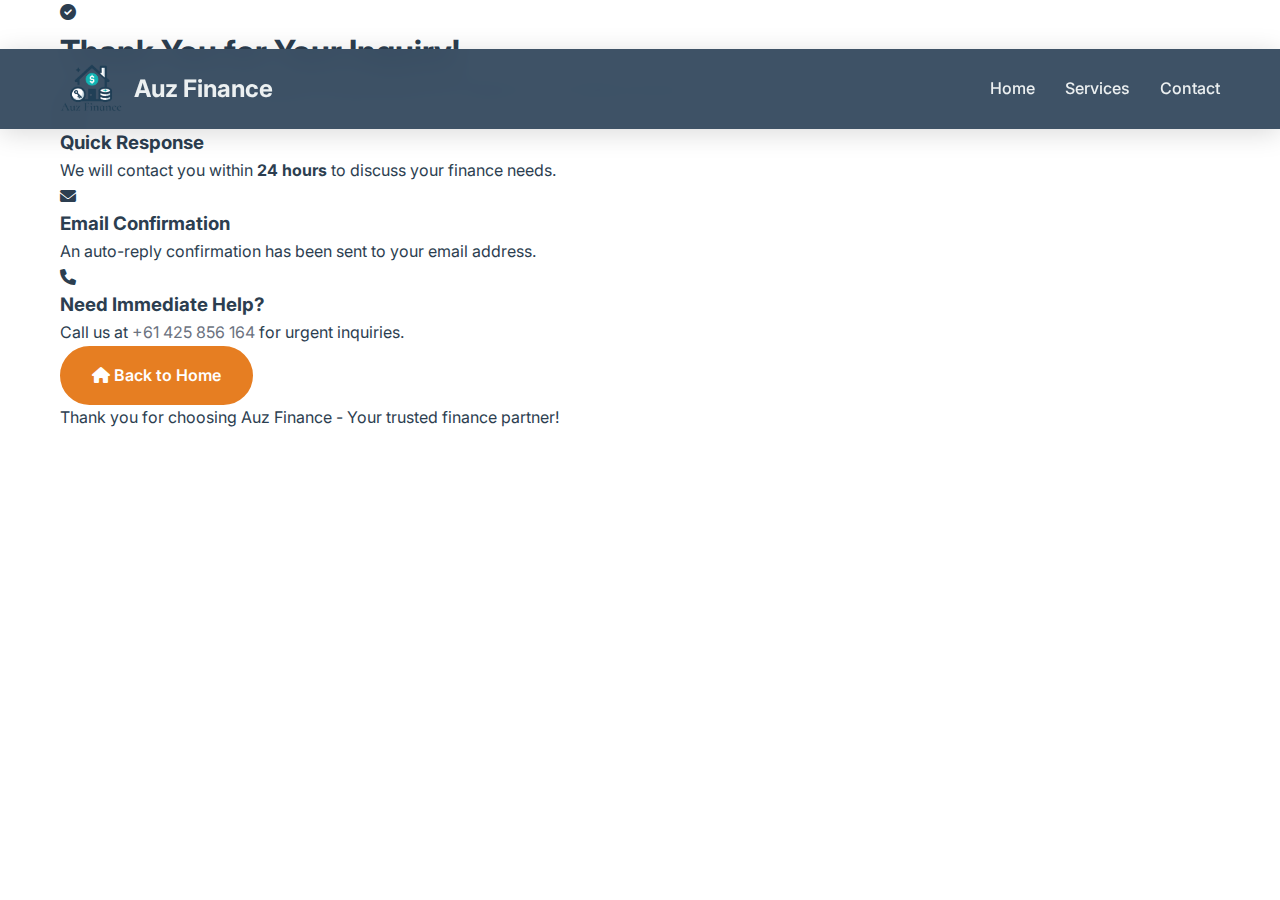
<file: success.html>
<!DOCTYPE html>
<html lang="en">
<head>
    <meta charset="UTF-8">
    <meta name="viewport" content="width=device-width, initial-scale=1.0">
    <title>Thank You - Auz Finance</title>
    <link rel="icon" href="final-logo-normal.png" type="image/png">
    <link rel="stylesheet" href="styles.css">
    <link href="https://fonts.googleapis.com/css2?family=Inter:wght@300;400;500;600;700&display=swap" rel="stylesheet">
    <link rel="stylesheet" href="https://cdnjs.cloudflare.com/ajax/libs/font-awesome/6.0.0/css/all.min.css">
    
    <!-- Google Analytics -->
    <script async src="https://www.googletagmanager.com/gtag/js?id=G-QE9RG0605S"></script>
    <script>
        window.dataLayer = window.dataLayer || [];
        function gtag(){dataLayer.push(arguments);}
        gtag('js', new Date());
        gtag('config', 'G-QE9RG0605S');
    </script>
</head>
<body>
    <!-- Navigation -->
    <nav class="navbar">
        <div class="container">
            <div class="nav-content">
                <div class="logo">
                    <img src="final-logo-normal.png" alt="Auz Finance Logo">
                    <span class="logo-text">Auz Finance</span>
                </div>
                <ul class="nav-menu">
                    <li><a href="index.html#home" class="nav-link">Home</a></li>
                    <li><a href="index.html#services" class="nav-link">Services</a></li>
                    <li><a href="index.html#contact" class="nav-link">Contact</a></li>
                </ul>
            </div>
        </div>
    </nav>

    <!-- Success Section -->
    <section class="success-page">
        <div class="container">
            <div class="success-content">
                <div class="success-icon">
                    <i class="fas fa-check-circle"></i>
                </div>
                <h1>Thank You for Your Inquiry!</h1>
                <p class="success-message">
                    We have received your message and appreciate your interest in Auz Finance services.
                </p>
                
                <div class="success-details">
                    <div class="detail-item">
                        <i class="fas fa-clock"></i>
                        <div>
                            <h3>Quick Response</h3>
                            <p>We will contact you within <strong>24 hours</strong> to discuss your finance needs.</p>
                        </div>
                    </div>
                    
                    <div class="detail-item">
                        <i class="fas fa-envelope"></i>
                        <div>
                            <h3>Email Confirmation</h3>
                            <p>An auto-reply confirmation has been sent to your email address.</p>
                        </div>
                    </div>
                    
                    <div class="detail-item">
                        <i class="fas fa-phone"></i>
                        <div>
                            <h3>Need Immediate Help?</h3>
                            <p>Call us at <a href="tel:+61425856164" class="contact-link">+61 425 856 164</a> for urgent inquiries.</p>
                        </div>
                    </div>
                </div>

                <div class="success-actions">
                    <a href="index.html" class="btn-primary">
                        <i class="fas fa-home"></i>
                        Back to Home
                    </a>
                    <a href="index.html#services" class="btn-secondary">
                        <i class="fas fa-list"></i>
                        View Our Services
                    </a>
                    <a href="https://wa.me/61425856164" target="_blank" class="btn-secondary">
                        <i class="fab fa-whatsapp"></i>
                        WhatsApp Us
                    </a>
                </div>

                <div class="success-footer">
                    <p>Thank you for choosing Auz Finance - Your trusted finance partner!</p>
                </div>
            </div>
        </div>
    </section>

    <script>
        // Optional: Auto-redirect after 10 seconds
        setTimeout(function() {
            // Uncomment next line if you want auto-redirect
            // window.location.href = 'index.html';
        }, 10000);
    </script>
</body>
</html>
</file>
<file: styles.css>
/* Reset and Base Styles */
* {
    margin: 0;
    padding: 0;
    box-sizing: border-box;
}

:root {
    --bg-primary: #ffffff;
    --bg-secondary: #f8fafc;
    --bg-tertiary: #2c3e50;
    --bg-nav: #34495e;
    --text-primary: #2c3e50;
    --text-secondary: #6b7280;
    --text-light: #ffffff;
    --text-nav: #ecf0f1;
    --accent-primary: #e67e22;
    --accent-hover: #d35400;
    --accent-secondary: #3498db;
    --border-color: #e5e7eb;
    --shadow-light: rgba(0, 0, 0, 0.1);
    --shadow-medium: rgba(0, 0, 0, 0.15);
}

[data-theme="dark"] {
    --bg-primary: #1a202c;
    --bg-secondary: #2d3748;
    --bg-tertiary: #4a5568;
    --bg-nav: #1a202c;
    --text-primary: #f7fafc;
    --text-secondary: #a0aec0;
    --text-light: #ffffff;
    --text-nav: #f7fafc;
    --accent-primary: #ed8936;
    --accent-hover: #dd6b20;
    --accent-secondary: #4299e1;
    --border-color: #4a5568;
    --shadow-light: rgba(0, 0, 0, 0.3);
    --shadow-medium: rgba(0, 0, 0, 0.4);
}

body {
    font-family: 'Inter', -apple-system, BlinkMacSystemFont, 'Segoe UI', Roboto, sans-serif;
    line-height: 1.6;
    color: var(--text-primary);
    background-color: var(--bg-primary);
    overflow-x: hidden;
    transition: all 0.3s ease;
}

.container {
    max-width: 1200px;
    margin: 0 auto;
    padding: 0 20px;
}

/* Top Contact Bar */
.top-bar {
    background: linear-gradient(135deg, var(--bg-tertiary) 0%, var(--bg-nav) 100%);
    color: var(--text-light);
    padding: 8px 0;
    font-size: 13px;
    position: fixed;
    top: 0;
    width: 100%;
    z-index: 1002;
    transition: all 0.3s ease;
    border-bottom: 1px solid rgba(255, 255, 255, 0.1);
}

[data-theme="dark"] .top-bar {
    background: linear-gradient(135deg, #1a202c 0%, #2d3748 100%);
    border-bottom: 1px solid rgba(255, 255, 255, 0.1);
}

.top-bar-content {
    display: flex;
    justify-content: space-between;
    align-items: center;
    gap: 20px;
}

.top-contact-info {
    display: flex;
    gap: 30px;
    align-items: center;
}

.top-social {
    display: flex;
    align-items: center;
    gap: 15px;
}

.top-contact-item {
    display: flex;
    align-items: center;
    gap: 8px;
    color: var(--text-light);
    text-decoration: none;
    transition: color 0.3s ease;
    font-size: 13px;
}

.top-contact-item:hover {
    color: var(--accent-primary);
}

.top-icon-btn {
    display: flex;
    align-items: center;
    justify-content: center;
    width: 32px;
    height: 32px;
    border-radius: 50%;
    text-decoration: none;
    transition: all 0.3s ease;
    color: white;
    font-size: 14px;
}

.maps-btn {
    background: var(--accent-primary);
    box-shadow: 0 2px 8px rgba(230, 126, 34, 0.3);
}

.maps-btn:hover {
    background: var(--accent-hover);
    transform: scale(1.05);
    box-shadow: 0 4px 12px rgba(230, 126, 34, 0.4);
}

.whatsapp-btn {
    background: #25d366;
    box-shadow: 0 2px 8px rgba(37, 211, 102, 0.3);
}

.whatsapp-btn:hover {
    background: #20c55e;
    transform: scale(1.05);
    box-shadow: 0 4px 12px rgba(37, 211, 102, 0.4);
}

/* Navigation */
.navbar {
    background: rgba(52, 73, 94, 0.95);
    backdrop-filter: blur(15px);
    padding: 15px 0;
    position: fixed;
    top: 49px;
    width: 100%;
    z-index: 1001;
    transition: all 0.3s ease;
    box-shadow: 0 4px 25px rgba(0, 0, 0, 0.15);
}

[data-theme="dark"] .navbar {
    background: rgba(26, 32, 44, 0.95);
}

.navbar.scrolled {
    background: rgba(52, 73, 94, 0.98);
    box-shadow: 0 6px 30px rgba(0, 0, 0, 0.2);
}

[data-theme="dark"] .navbar.scrolled {
    background: rgba(26, 32, 44, 0.98);
}

.nav-content {
    display: flex;
    justify-content: space-between;
    align-items: center;
}

.nav-controls {
    display: flex;
    align-items: center;
    gap: 20px;
}

.theme-toggle {
    background: rgba(255, 255, 255, 0.1);
    border: 2px solid rgba(255, 255, 255, 0.2);
    border-radius: 50px;
    padding: 8px 12px;
    cursor: pointer;
    transition: all 0.3s ease;
    color: var(--text-nav);
    font-size: 16px;
    display: flex;
    align-items: center;
    justify-content: center;
    width: 45px;
    height: 45px;
}

.theme-toggle:hover {
    background: var(--accent-primary);
    color: white;
    border-color: var(--accent-primary);
    transform: scale(1.05);
    box-shadow: 0 4px 15px rgba(230, 126, 34, 0.3);
}

.logo {
    display: flex;
    align-items: center;
    gap: 12px;
}

.logo img {
    height: 50px;
    width: auto;
}

.logo-text {
    font-size: 24px;
    font-weight: 700;
    color: var(--text-nav);
}

.nav-menu {
    display: flex;
    list-style: none;
    gap: 30px;
}

.nav-link {
    text-decoration: none;
    color: var(--text-nav);
    font-weight: 500;
    transition: all 0.3s ease;
    position: relative;
}

.nav-link::after {
    content: '';
    position: absolute;
    width: 0;
    height: 2px;
    bottom: -5px;
    left: 0;
    background-color: var(--accent-primary);
    transition: width 0.3s ease;
}

.nav-link:hover::after,
.nav-link.active::after {
    width: 100%;
}

.nav-link:hover,
.nav-link.active {
    color: var(--accent-primary);
}

.hamburger {
    display: none;
    flex-direction: column;
    cursor: pointer;
}

.hamburger .bar {
    width: 25px;
    height: 3px;
    background: var(--text-nav);
    margin: 3px 0;
    transition: 0.3s;
    border-radius: 2px;
    display: block;
}

/* Hero Section */
.hero {
    height: 100vh;
    position: relative;
    display: flex;
    align-items: center;
    overflow: hidden;
}

.hero-background {
    position: absolute;
    top: 0;
    left: 0;
    width: 100%;
    height: 100%;
    z-index: -2;
}

.background-slide {
    position: absolute;
    top: 0;
    left: 0;
    width: 100%;
    height: 100%;
    background-size: cover;
    background-position: center;
    background-repeat: no-repeat;
    opacity: 0;
    transition: opacity 1s ease-in-out;
}

.background-slide.active {
    opacity: 1;
}

.hero-overlay {
    position: absolute;
    top: 0;
    left: 0;
    width: 100%;
    height: 100%;
    background: linear-gradient(135deg, rgba(0, 0, 0, 0.4) 0%, rgba(0, 0, 0, 0.2) 100%);
    z-index: -1;
}

.hero-content {
    text-align: center;
    color: white;
    max-width: 800px;
    margin: 0 auto;
    padding-top: 140px;
}

.hero-title {
    font-size: 3.5rem;
    font-weight: 700;
    margin-bottom: 20px;
    animation: fadeInUp 1s ease;
}

.hero-subtitle {
    font-size: 1.25rem;
    margin-bottom: 40px;
    opacity: 0.95;
    animation: fadeInUp 1s ease 0.2s both;
}

.hero-buttons {
    display: flex;
    gap: 20px;
    justify-content: center;
    flex-wrap: wrap;
    animation: fadeInUp 1s ease 0.4s both;
}

.btn-primary, .btn-secondary {
    padding: 15px 30px;
    border-radius: 50px;
    text-decoration: none;
    font-weight: 600;
    transition: all 0.3s ease;
    display: inline-block;
}

.btn-primary {
    background: var(--accent-primary);
    color: white;
    border: 2px solid var(--accent-primary);
}

.btn-primary:hover {
    background: var(--accent-hover);
    border-color: var(--accent-hover);
    transform: translateY(-2px);
    box-shadow: 0 10px 25px rgba(230, 126, 34, 0.3);
}

.btn-secondary {
    background: transparent;
    color: white;
    border: 2px solid white;
}

.btn-secondary:hover {
    background: white;
    color: var(--text-primary);
    transform: translateY(-2px);
    box-shadow: 0 10px 25px rgba(255, 255, 255, 0.2);
}

/* Section Styles */
.section-header {
    text-align: center;
    margin-bottom: 60px;
}

.section-title {
    font-size: 2.5rem;
    font-weight: 700;
    color: var(--text-primary);
    margin-bottom: 15px;
}

.section-subtitle {
    font-size: 1.125rem;
    color: var(--text-secondary);
    max-width: 600px;
    margin: 0 auto;
}

/* Services Section */
.services {
    padding: 100px 0;
    background: var(--bg-secondary);
}

.services-grid {
    display: grid;
    grid-template-columns: repeat(auto-fit, minmax(350px, 1fr));
    gap: 30px;
    margin-top: 60px;
}

.service-card {
    background: var(--bg-primary);
    border-radius: 20px;
    overflow: hidden;
    box-shadow: 0 10px 30px var(--shadow-light);
    transition: all 0.3s ease;
    cursor: pointer;
}

.service-card:hover {
    transform: translateY(-10px);
    box-shadow: 0 20px 50px var(--shadow-medium);
}

.service-image {
    position: relative;
    height: 250px;
    overflow: hidden;
    border-radius: 20px 20px 0 0;
}

.service-img {
    width: 100%;
    height: 100%;
    object-fit: cover;
    transition: all 0.3s ease;
}

.service-card:hover .service-img {
    transform: scale(1.05);
}

.service-content {
    padding: 20px 30px 30px;
}

.service-content h3 {
    font-size: 1.5rem;
    font-weight: 600;
    color: var(--text-primary);
    margin-bottom: 15px;
}

.service-content p {
    color: var(--text-secondary);
    line-height: 1.6;
}

/* Reviews Section */
.reviews {
    padding: 100px 0;
    background: var(--bg-primary);
}

.google-verification {
    display: flex;
    align-items: center;
    justify-content: center;
    gap: 10px;
    color: var(--text-primary);
    font-weight: 600;
    margin-top: 20px;
}

.google-verification i {
    color: #ea4335;
    font-size: 1.2rem;
}

.reviews-grid {
    display: grid;
    grid-template-columns: repeat(auto-fit, minmax(350px, 1fr));
    gap: 30px;
    margin-top: 60px;
}

.review-card {
    background: var(--bg-secondary);
    border-radius: 20px;
    padding: 30px;
    border-left: 4px solid var(--accent-primary);
    transition: all 0.3s ease;
}

.review-card:hover {
    transform: translateY(-5px);
    box-shadow: 0 15px 35px rgba(0, 0, 0, 0.1);
}

.review-header {
    display: flex;
    justify-content: space-between;
    align-items: flex-start;
    margin-bottom: 20px;
}

.reviewer-info {
    display: flex;
    gap: 15px;
    align-items: center;
}

.reviewer-avatar {
    width: 50px;
    height: 50px;
    background: var(--text-primary);
    border-radius: 50%;
    display: flex;
    align-items: center;
    justify-content: center;
    color: white;
    font-weight: 600;
    font-size: 18px;
}

.reviewer-info h4 {
    font-weight: 600;
    color: var(--text-primary);
    margin-bottom: 5px;
}

.review-stars {
    color: var(--accent-primary);
}

.review-time {
    font-size: 12px;
    color: var(--text-secondary);
    margin-top: 2px;
    display: block;
}

.review-platform {
    color: #ea4335;
    font-size: 1.2rem;
}

.review-text {
    color: #374151;
    line-height: 1.6;
    font-style: italic;
}

.reviews-cta {
    text-align: center;
    margin-top: 50px;
}

.reviews-cta .btn-primary {
    display: inline-flex;
    align-items: center;
    gap: 10px;
}

/* About Section */
.about {
    padding: 100px 0;
    background: #f8fafc;
}

.about-content {
    display: grid;
    grid-template-columns: 1fr 1fr;
    gap: 60px;
    align-items: center;
}

.about-text h2 {
    font-size: 2.5rem;
    font-weight: 700;
    color: var(--text-primary);
    margin-bottom: 20px;
}

.lead {
    font-size: 1.25rem;
    color: #6b7280;
    margin-bottom: 25px;
    font-weight: 500;
}

.about-text p {
    color: #374151;
    margin-bottom: 20px;
    line-height: 1.7;
}

.about-features {
    margin-top: 40px;
    display: flex;
    flex-direction: column;
    gap: 25px;
}

.feature {
    display: flex;
    gap: 15px;
    align-items: flex-start;
}

.feature i {
    color: var(--accent-primary);
    font-size: 1.5rem;
    margin-top: 5px;
}

.feature h4 {
    font-weight: 600;
    color: var(--text-primary);
    margin-bottom: 5px;
}

.feature p {
    color: #6b7280;
    margin: 0;
}

.about-images {
    position: relative;
}

.about-img-main {
    width: 100%;
    border-radius: 20px;
    box-shadow: 0 20px 40px rgba(0, 0, 0, 0.1);
}

.about-img-secondary {
    width: 200px;
    position: absolute;
    bottom: -30px;
    right: -30px;
    border-radius: 15px;
    box-shadow: 0 15px 30px rgba(0, 0, 0, 0.2);
    border: 5px solid white;
}

/* Contact Section */
.contact {
    padding: 100px 0;
    background: var(--bg-primary);
}

.contact-content {
    display: grid;
    grid-template-columns: 1fr 1fr;
    gap: 50px;
    margin-top: 60px;
    align-items: stretch;
}

@media (min-width: 1200px) {
    .contact-content {
        gap: 60px;
        grid-template-columns: 1fr 1fr;
    }
}

.contact-left {
    display: flex;
    flex-direction: column;
    gap: 30px;
}

.contact-right {
    display: flex;
    flex-direction: column;
}

.contact-info h3,
.contact-form h3,
.contact-map h3 {
    color: var(--text-primary);
    font-weight: 600;
    margin-bottom: 25px;
    font-size: 1.25rem;
}

.contact-info {
    background: var(--bg-secondary);
    padding: 40px;
    border-radius: 20px;
    border: 1px solid var(--border-color);
    box-shadow: 0 15px 35px var(--shadow-light);
    flex: 1;
}

.contact-methods {
    display: grid;
    grid-template-columns: 1fr 1fr;
    gap: 20px;
}

.contact-info h3 {
    text-align: center;
    margin-bottom: 30px;
    font-size: 1.4rem;
    color: var(--text-primary);
}

.contact-methods .contact-item {
    display: flex;
    flex-direction: column;
    gap: 10px;
    align-items: center;
    text-align: center;
    padding: 25px 15px;
    border-radius: 15px;
    transition: all 0.3s ease;
    background: var(--bg-primary);
    border: 1px solid transparent;
    min-height: 120px;
    justify-content: center;
}

.contact-methods .contact-item div {
    display: flex;
    flex-direction: column;
    align-items: center;
    text-align: center;
    gap: 5px;
}

.contact-methods .contact-item:hover {
    border-color: var(--accent-primary);
    transform: translateY(-3px);
    box-shadow: 0 8px 25px rgba(230, 126, 34, 0.15);
}

.contact-methods .contact-item i {
    color: var(--accent-primary);
    font-size: 2rem;
    margin-bottom: 8px;
}

.contact-methods .contact-item h4 {
    font-weight: 600;
    color: var(--text-primary);
    margin-bottom: 5px;
    font-size: 1rem;
}

.contact-methods .contact-item p,
.contact-methods .contact-item a {
    color: var(--text-secondary);
    margin: 0;
    font-size: 0.9rem;
    line-height: 1.3;
}

.contact-link {
    color: var(--text-secondary) !important;
    text-decoration: none;
    transition: color 0.3s ease;
    display: inline-block;
    text-align: center;
}

.contact-link:hover {
    color: var(--accent-primary) !important;
    text-decoration: underline;
}

.contact-form {
    background: var(--bg-secondary);
    padding: 40px;
    border-radius: 25px;
    box-shadow: 0 20px 60px var(--shadow-medium);
    border: 1px solid var(--border-color);
    position: relative;
    overflow: hidden;
    height: 100%;
}

.contact-form::before {
    content: '';
    position: absolute;
    top: 0;
    left: 0;
    right: 0;
    height: 4px;
    background: linear-gradient(90deg, var(--accent-primary), var(--accent-hover));
}

.form-row {
    display: grid;
    grid-template-columns: 1fr 1fr;
    gap: 25px;
}

.form-group {
    margin-bottom: 35px;
}

.form-group input,
.form-group select,
.form-group textarea {
    width: 100%;
    padding: 20px 25px;
    border: 2px solid var(--border-color);
    border-radius: 12px;
    font-size: 17px;
    transition: all 0.3s ease;
    background: var(--bg-primary);
    color: var(--text-primary);
    font-family: inherit;
    min-height: 60px;
}

.form-group input::placeholder,
.form-group textarea::placeholder {
    color: var(--text-secondary);
    opacity: 0.7;
}

.form-group input:focus,
.form-group select:focus,
.form-group textarea:focus {
    outline: none;
    border-color: var(--accent-primary);
    box-shadow: 0 0 0 3px rgba(230, 126, 34, 0.1);
    transform: translateY(-1px);
}

.form-group textarea {
    resize: vertical;
    min-height: 180px;
    font-family: inherit;
    line-height: 1.6;
}

.form-group select {
    cursor: pointer;
    appearance: none;
    background-image: url("data:image/svg+xml,%3csvg xmlns='http://www.w3.org/2000/svg' fill='none' viewBox='0 0 20 20'%3e%3cpath stroke='%236b7280' stroke-linecap='round' stroke-linejoin='round' stroke-width='1.5' d='m6 8 4 4 4-4'/%3e%3c/svg%3e");
    background-position: right 15px center;
    background-repeat: no-repeat;
    background-size: 18px;
    padding-right: 50px;
}

.contact-form .btn-primary {
    width: 100%;
    margin-top: 20px;
    padding: 22px 30px;
    font-size: 18px;
    font-weight: 600;
    letter-spacing: 0.5px;
    border-radius: 12px;
}

/* Contact Map Section */
.contact-map {
    background: var(--bg-secondary);
    padding: 25px;
    border-radius: 20px;
    border: 1px solid var(--border-color);
    box-shadow: 0 15px 35px var(--shadow-light);
    flex: 1;
}

.map-container {
    border-radius: 10px;
    overflow: hidden;
    box-shadow: 0 10px 25px var(--shadow-light);
    margin-bottom: 20px;
    margin-top: 10px;
}

.map-container iframe {
    display: block;
    width: 100%;
    height: 200px;
}

.map-buttons {
    display: flex;
    flex-direction: row;
    gap: 15px;
    margin-top: 20px;
}

.map-btn {
    display: flex;
    align-items: center;
    justify-content: center;
    gap: 8px;
    padding: 12px 18px;
    border-radius: 10px;
    text-decoration: none;
    font-weight: 500;
    transition: all 0.3s ease;
    font-size: 14px;
    flex: 1;
    background: var(--bg-primary);
    color: var(--text-primary);
    border: 2px solid var(--border-color);
    box-shadow: 0 2px 8px rgba(0, 0, 0, 0.1);
}

.map-btn:hover {
    background: var(--accent-primary);
    color: white;
    border-color: var(--accent-primary);
    transform: translateY(-2px);
    box-shadow: 0 4px 15px rgba(230, 126, 34, 0.3);
}

.map-btn i {
    font-size: 14px;
}

/* Footer */
.footer {
    background: linear-gradient(135deg, var(--bg-tertiary) 0%, var(--bg-nav) 100%);
    color: white;
    padding: 60px 0 30px;
}

.footer-content {
    display: grid;
    grid-template-columns: repeat(auto-fit, minmax(250px, 1fr));
    gap: 40px;
    margin-bottom: 40px;
}

.footer-section h4 {
    font-weight: 600;
    margin-bottom: 20px;
    font-size: 1.1rem;
}

.footer-logo {
    display: flex;
    align-items: center;
    gap: 12px;
    margin-bottom: 15px;
}

.footer-logo img {
    height: 40px;
}

.footer-logo span {
    font-size: 1.5rem;
    font-weight: 700;
}

.footer-section p {
    color: #cbd5e1;
    line-height: 1.6;
}

.footer-section ul {
    list-style: none;
}

.footer-section ul li {
    margin-bottom: 10px;
}

.footer-section ul li a {
    color: #cbd5e1;
    text-decoration: none;
    transition: color 0.3s ease;
}

.footer-section ul li a:hover {
    color: white;
}

.footer-contact p {
    display: flex;
    align-items: center;
    gap: 10px;
    margin-bottom: 10px;
    color: #cbd5e1;
}

.footer-contact i {
    color: var(--accent-primary);
    width: 20px;
}

.footer-contact a {
    color: #cbd5e1;
    text-decoration: none;
    transition: color 0.3s ease;
}

.footer-contact a:hover {
    color: white;
    text-decoration: underline;
}

.footer-bottom {
    border-top: 1px solid #475569;
    padding-top: 30px;
    text-align: center;
    color: #cbd5e1;
}

/* Animations */
@keyframes fadeInUp {
    from {
        opacity: 0;
        transform: translateY(30px);
    }
    to {
        opacity: 1;
        transform: translateY(0);
    }
}

/* Responsive Design */
@media (max-width: 768px) {
    .top-bar {
        padding: 6px 0;
        font-size: 12px;
    }
    
    .top-contact-info {
        gap: 20px;
    }
    
    .top-social {
        gap: 10px;
    }
    
    .top-contact-item span {
        display: none;
    }
    
    .navbar {
        top: 37px;
        padding: 12px 0;
        background: rgba(52, 73, 94, 0.98);
        backdrop-filter: blur(20px);
    }
    
    .navbar.scrolled {
        background: rgba(52, 73, 94, 0.98);
    }
    
    [data-theme="dark"] .navbar {
        background: rgba(26, 32, 44, 0.98);
    }
    
    [data-theme="dark"] .navbar.scrolled {
        background: rgba(26, 32, 44, 0.98);
    }
    
    .logo img {
        height: 45px;
    }
    
    .logo-text {
        font-size: 22px;
    }
    
    .hero-content {
        padding-top: 120px;
    }
    
    .nav-menu {
        position: fixed;
        top: 92px;
        left: -100%;
        width: 100%;
        height: calc(100vh - 92px);
        background: rgba(52, 73, 94, 0.98);
        backdrop-filter: blur(20px);
        flex-direction: column;
        justify-content: flex-start;
        align-items: center;
        padding-top: 40px;
        transition: left 0.3s ease;
        box-shadow: 0 8px 30px rgba(0, 0, 0, 0.15);
        z-index: 999;
        gap: 25px;
    }
    
    [data-theme="dark"] .nav-menu {
        background: rgba(26, 32, 44, 0.98);
    }
    
    .nav-menu.active {
        left: 0;
    }
    
    .hamburger {
        display: flex;
        padding: 8px;
        border-radius: 8px;
        transition: all 0.3s ease;
    }
    
    .hamburger:hover {
        background: rgba(255, 255, 255, 0.1);
    }
    
    .hamburger .bar {
        background: var(--text-nav);
        border-radius: 2px;
    }
    
    .nav-controls {
        gap: 15px;
    }
    
    .theme-toggle {
        width: 40px;
        height: 40px;
        font-size: 14px;
    }
    
    .contact-content {
        grid-template-columns: 1fr;
        gap: 30px;
        margin-top: 40px;
    }
    
    .contact-info .contact-item {
        padding: 20px 15px;
        margin-bottom: 18px;
        min-height: 110px;
    }
    
    .contact-info {
        padding: 25px;
    }
    
    .contact-map {
        margin-top: 30px;
        padding: 25px;
    }
    
    .contact-form {
        padding: 30px;
        min-height: auto;
    }
    
    .form-group {
        margin-bottom: 25px;
    }
    
    .form-group input,
    .form-group select,
    .form-group textarea {
        padding: 16px 18px;
        min-height: 50px;
    }
    
    .map-buttons {
        flex-direction: row;
        gap: 12px;
    }
    
    .map-btn {
        flex: 1;
        font-size: 13px;
        padding: 12px 16px;
    }
    
    .hero-title {
        font-size: 2.5rem;
    }
    
    .hero-buttons {
        flex-direction: column;
        align-items: center;
    }
    
    .btn-primary, .btn-secondary {
        width: 200px;
        text-align: center;
    }
    
    .section-title {
        font-size: 2rem;
    }
    
    .services-grid {
        grid-template-columns: 1fr;
    }
    
    .reviews-grid {
        grid-template-columns: 1fr;
    }
    
    .about-content {
        grid-template-columns: 1fr;
        gap: 40px;
    }
    
    .about-img-secondary {
        position: static;
        width: 100%;
        margin-top: 20px;
    }
    
    .form-row {
        grid-template-columns: 1fr;
    }
    
    .footer-content {
        grid-template-columns: 1fr;
        text-align: center;
    }
}

@media (max-width: 480px) {
    .container {
        padding: 0 15px;
    }
    
    .top-bar {
        padding: 6px 0;
        font-size: 12px;
    }
    
    .navbar {
        top: 35px;
        padding: 10px 0;
        background: rgba(52, 73, 94, 0.98);
        backdrop-filter: blur(20px);
    }
    
    .navbar.scrolled {
        top: 35px;
        background: rgba(52, 73, 94, 0.98);
    }
    
    .nav-menu {
        top: 80px;
        height: calc(100vh - 80px);
        background: rgba(52, 73, 94, 0.98);
        backdrop-filter: blur(20px);
        padding-top: 30px;
        gap: 20px;
    }
    
    .logo img {
        height: 40px;
    }
    
    .logo-text {
        font-size: 20px;
    }
    
    .hero-title {
        font-size: 2rem;
    }
    
    .hero-subtitle {
        font-size: 1rem;
    }
    
    .hero-content {
        padding-top: 90px;
    }
    
    .service-content {
        padding: 20px;
    }
    
    .contact-info,
    .contact-map {
        padding: 20px;
    }
    
    .contact-info .contact-item {
        padding: 18px 12px;
        margin-bottom: 15px;
        min-height: 100px;
    }
    
    .map-container iframe {
        height: 250px;
    }
    
    .contact-content {
        gap: 30px;
        margin-top: 30px;
    }
    
    .contact-form {
        padding: 25px;
        min-height: auto;
    }
    
    .form-group {
        margin-bottom: 20px;
    }
    
    .form-group input,
    .form-group select,
    .form-group textarea {
        padding: 14px 16px;
        min-height: 48px;
        font-size: 15px;
    }
    
    .form-row {
        grid-template-columns: 1fr;
    }
    
    .map-buttons {
        flex-direction: column;
        gap: 12px;
    }
    
    .nav-controls {
        gap: 10px;
    }
    
    .theme-toggle {
        width: 35px;
        height: 35px;
        font-size: 12px;
    }
    
}
</file>
